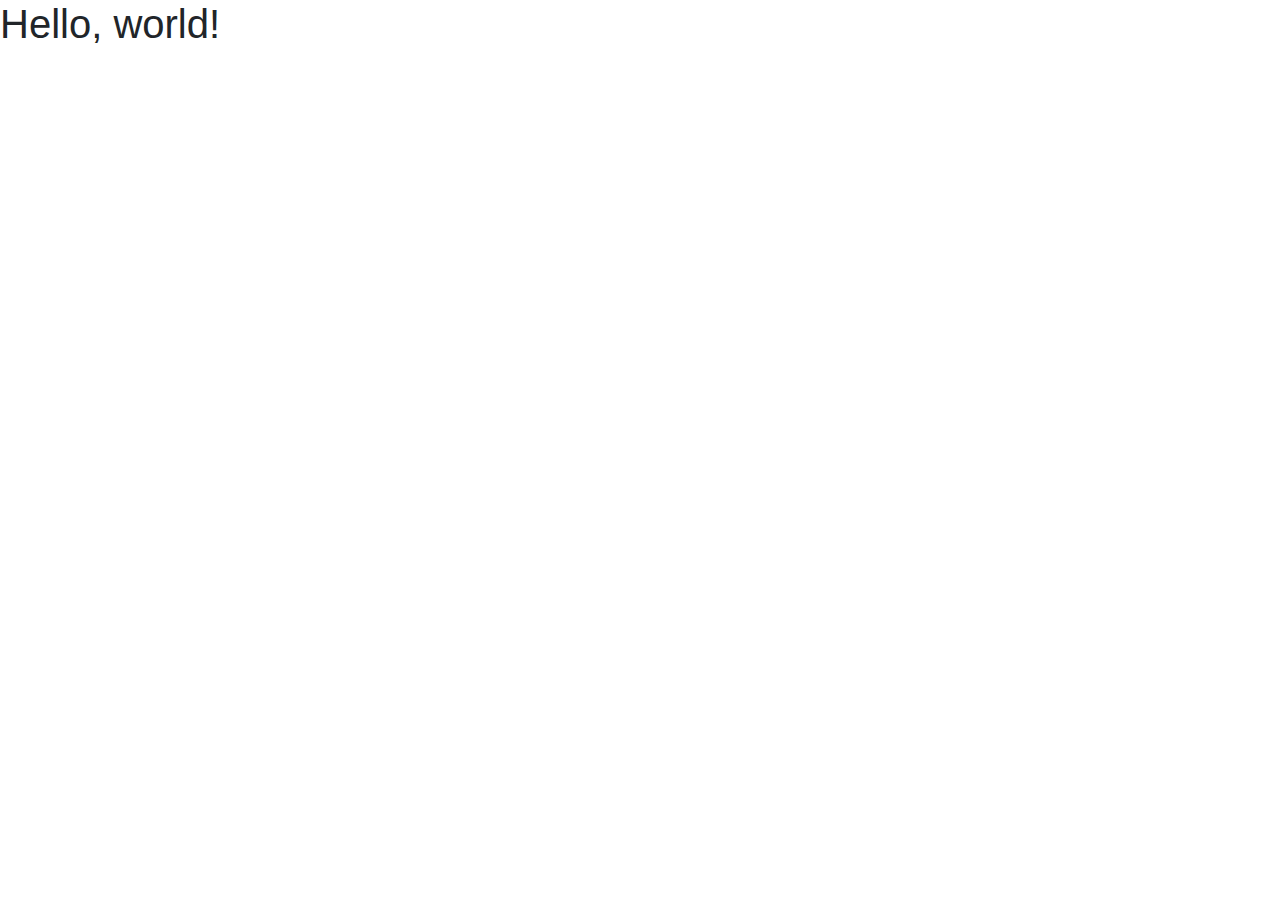
<file: install_bootstrap/index.html>
<!doctype html>
<html lang="en">
  <head>
    <!-- Required meta tags -->
    <meta charset="utf-8">
    <meta name="viewport" content="width=device-width, initial-scale=1, shrink-to-fit=no">

    <!-- Bootstrap CSS -->
    <link rel="stylesheet" href="https://maxcdn.bootstrapcdn.com/bootstrap/4.0.0/css/bootstrap.min.css" integrity="sha384-Gn5384xqQ1aoWXA+058RXPxPg6fy4IWvTNh0E263XmFcJlSAwiGgFAW/dAiS6JXm" crossorigin="anonymous">

    <title>Hello, world!</title>
  </head>
  <body>
    <h1>Hello, world!</h1>

    <!-- Optional JavaScript -->
    <!-- jQuery first, then Popper.js, then Bootstrap JS -->
    <script src="https://code.jquery.com/jquery-3.2.1.slim.min.js" integrity="sha384-KJ3o2DKtIkvYIK3UENzmM7KCkRr/rE9/Qpg6aAZGJwFDMVNA/GpGFF93hXpG5KkN" crossorigin="anonymous"></script>
    <script src="https://cdnjs.cloudflare.com/ajax/libs/popper.js/1.12.9/umd/popper.min.js" integrity="sha384-ApNbgh9B+Y1QKtv3Rn7W3mgPxhU9K/ScQsAP7hUibX39j7fakFPskvXusvfa0b4Q" crossorigin="anonymous"></script>
    <script src="https://maxcdn.bootstrapcdn.com/bootstrap/4.0.0/js/bootstrap.min.js" integrity="sha384-JZR6Spejh4U02d8jOt6vLEHfe/JQGiRRSQQxSfFWpi1MquVdAyjUar5+76PVCmYl" crossorigin="anonymous"></script>
  </body>
</html>
</file>
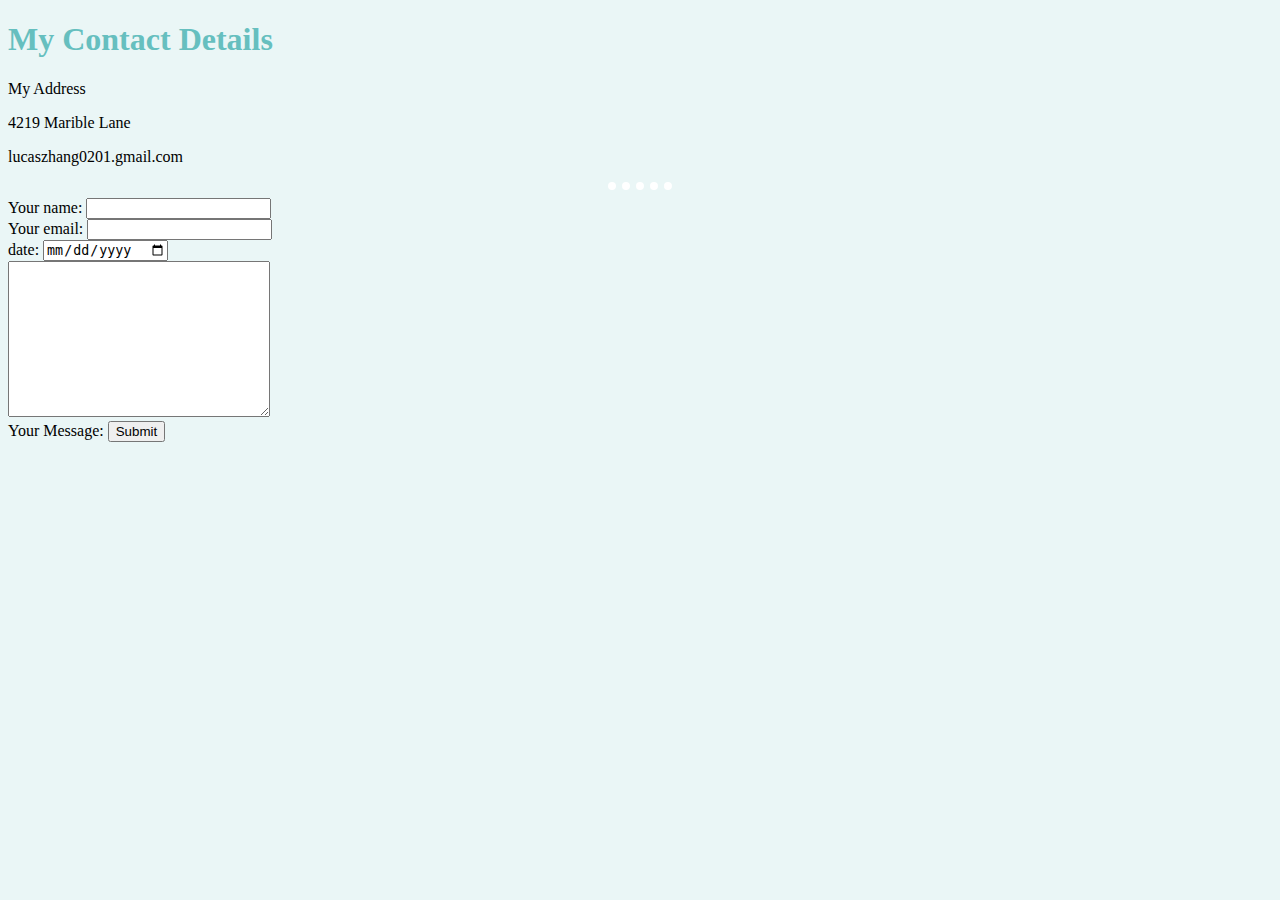
<file: contact me.html>
<!DOCTYPE html>
<html lang="en" dir="ltr">
  <head>
    <meta charset="utf-8">
    <title>Contact Me</title>
    <link rel="stylesheet" href="css/styles.css">



  </head>
  <body >
    <h1>My Contact Details</h1>
      <p>My Address </p>
      <p>4219 Marible Lane</p>
      <p>lucaszhang0201.gmail.com</p>
      <hr>
      <form class="" action="mailto:lucaszhang0201@gmail.com" method="post" enctype="text/plain">
        <label>Your name:</label>
        <input type="text" name="YourName" value=""><br>
        <label>Your email:</label>
        <input type="email" name="YourEmail" value=""><br>
        <label>date:</label>
        <input type="date" name="theDate" value=""><br>
        <textarea name="YourMessage" rows="10" cols="30
        "></textarea><br>
        <label>Your Message:</label>
        <input type="submit" name="submit">


      </form>
  </body>
</html>
</file>
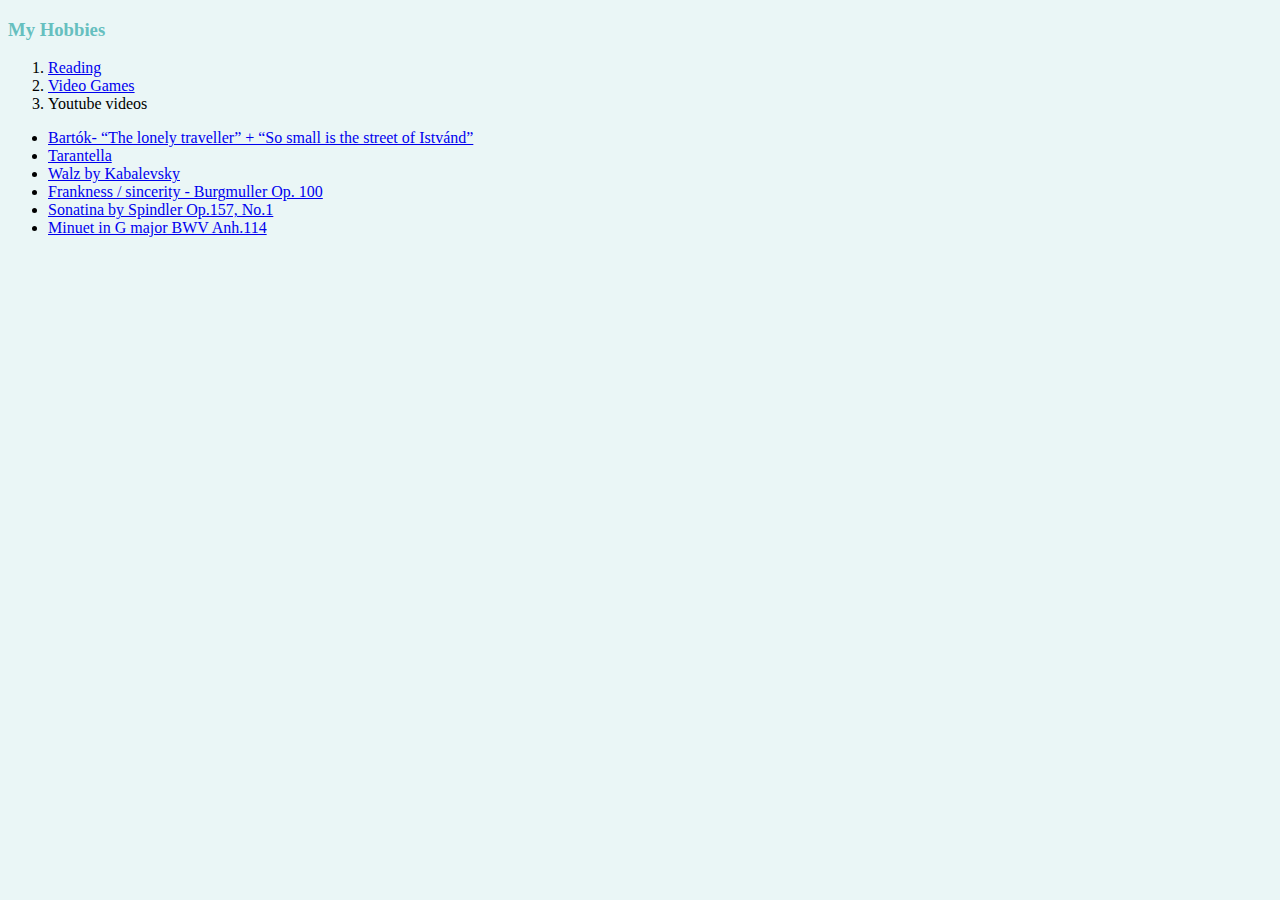
<file: hobbies.html>
<!DOCTYPE html>
<html lang="en" dir="ltr">

<head>
  <meta charset="utf-8">
  <title>My Hobbies</title>
  <link rel="stylesheet" href="css/styles.css">
</head>

<body>
  <h3>My Hobbies</h3>

  <ol>
    <li><a href="https://tse2.mm.bing.net/th?id=OIP.ZT-ktGgLxbMnwapCJjpE2AHaDt&pid=Api&P=0&w=329&h=165">Reading</a></li>
    <li><a href="https://tse4.mm.bing.net/th?id=OIP.yMaek-UVyyfs1hNTl8NyyAHaDn&pid=Api&P=0&w=395&h=193">Video Games</a></li>
    <li>Youtube videos</li>
  </ol>
  <ul>
    <li><a href="https://www.youtube.com/watch?v=uknFguLm030">Bartók- “The lonely traveller” + “So small is the street of Istvánd”</a></li>
    <li>
      <a href="https://www.youtube.com/watch?v=SpCS6m_OLGU">Tarantella</a>
    </li>

    <li>
      <a href="https://www.youtube.com/watch?v=Y5iu1yo5xqw">Walz by Kabalevsky</a>
    </li>
    <li>
      <a href="https://www.youtube.com/watch?v=roJU2Bq-Vv0">Frankness / sincerity - Burgmuller Op. 100</a>

    </li>
    <li>
      <a href="https://www.youtube.com/watch?v=ss08t9TqaKY">Sonatina by Spindler Op.157, No.1</a>
    </li>
    <li>
      <a href="https://www.youtube.com/watch?v=eFDWFhDA8I4">Minuet in G major BWV Anh.114</a>
</body>

</html>
</file>
<file: css/styles.css>
body{
  background-color:#EAF6F6;
}
h1{
color:#66bfbf;
}
h3{
color:#66bfbf;
}

hr{

  border-style:none;
  border-top-style: dotted;
  border-color: white;
  border-width: 8px;
  width: 5%;
}
</file>
